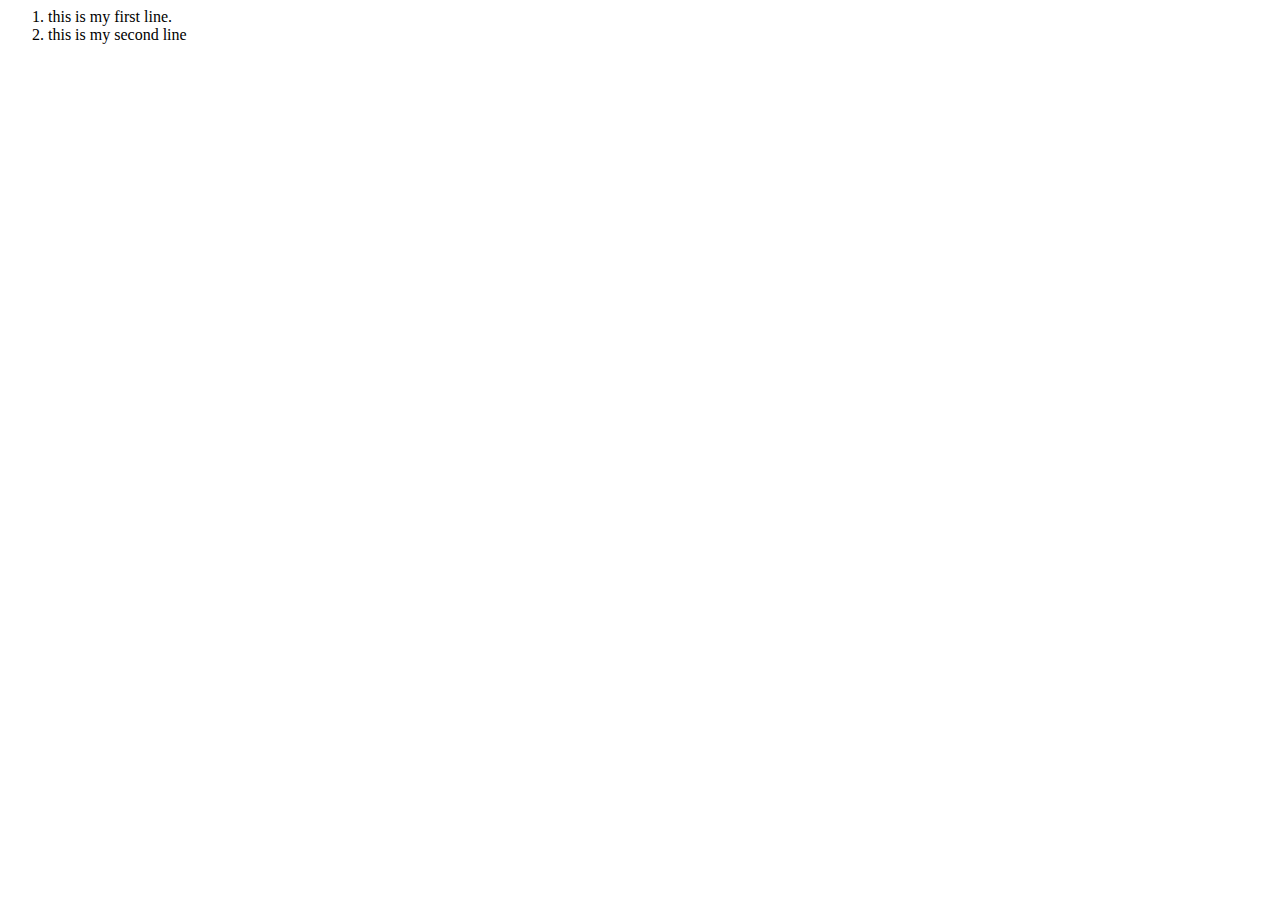
<file: ui/article-one.html>
<html>
<head>
    <title>
        article-one
    </title>
    </head>
    <body>
        <ol><li>
        this is my first line.</li>
        <li>
        this is my second line
        </li>
        </ol>
        
        
    </body>
    
    
    



</html>
</file>
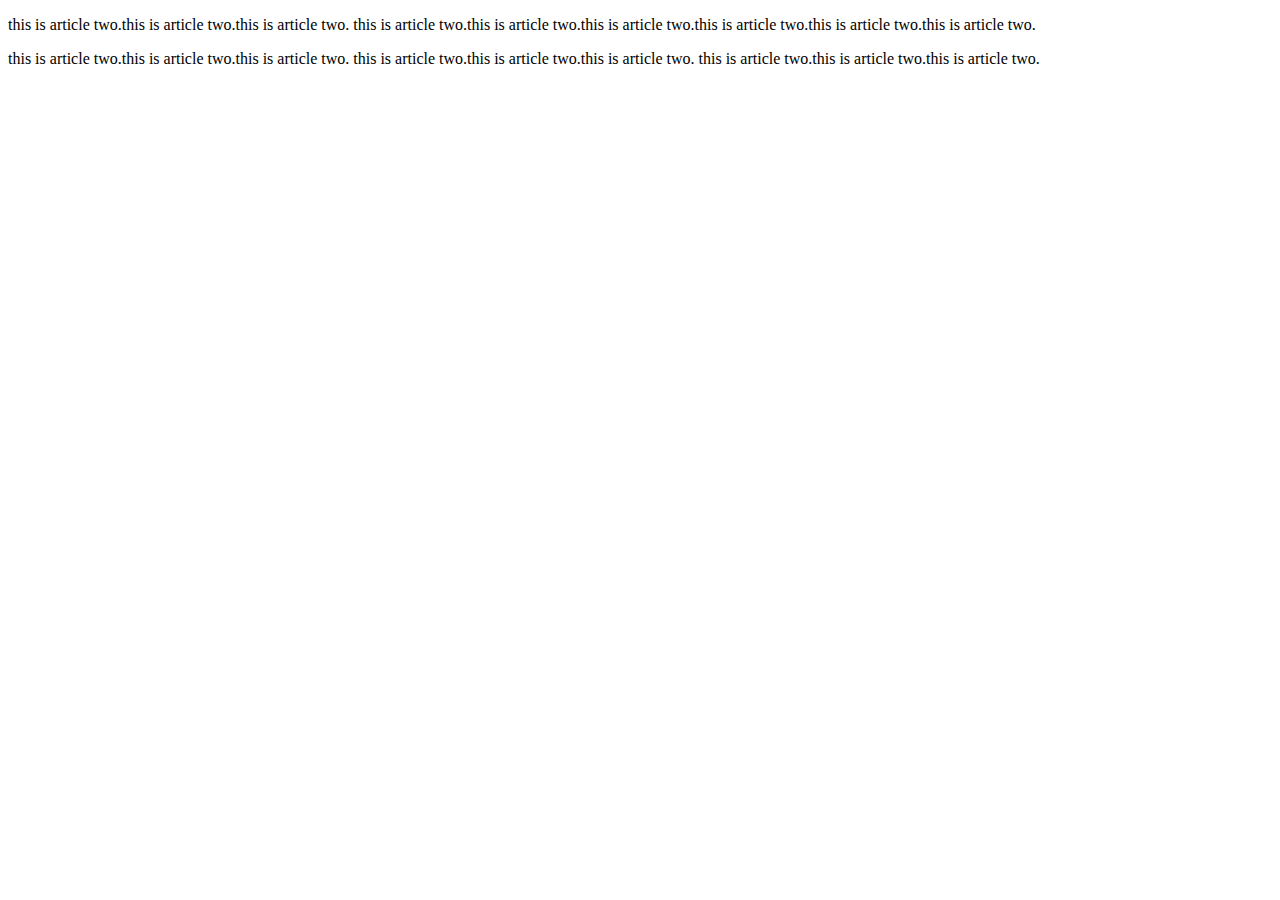
<file: ui/article-two.html>
<!doctype html>
<html>
    <head>
        <title>  article two  </title>
    </head>
    <body>
        <div class="center text- big bold  p"> 
        <script>
        alert('shweta');
        </script>
        <p>
            this is article two.this is article two.this is article two.
            this is article two.this is article two.this is article two.this is article two.this is article two.this is article two.
                    </p>
               <p>
                this is article two.this is article two.this is article two.
                this is article two.this is article two.this is article two.
                this is article two.this is article two.this is article two.
            
                      </p>
                      </div>
    </body>
</html>
</file>
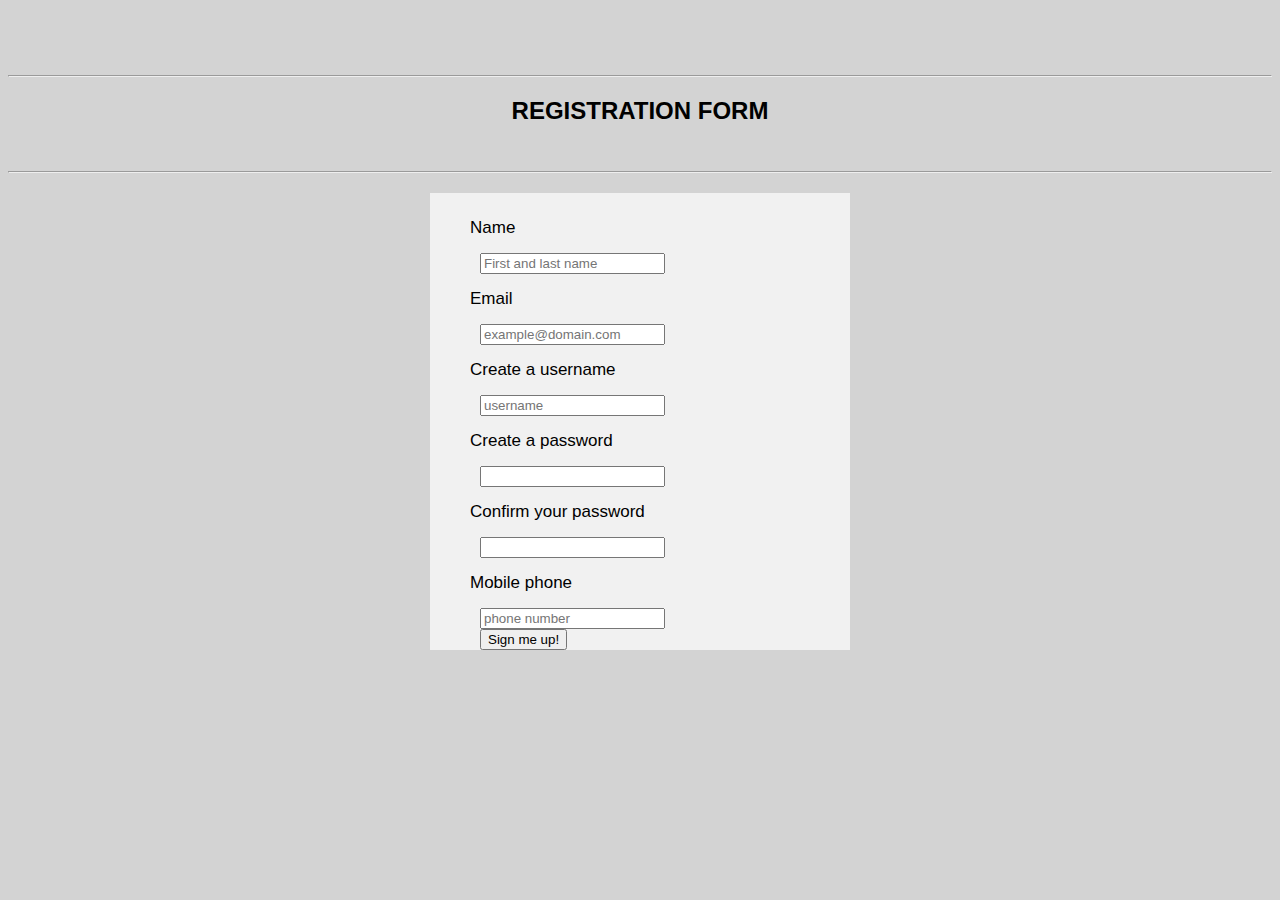
<file: ui/registration.html>
<html>
<head>

<title> Registration Form </title>
<link href="/ui/style.css" rel="stylesheet"/>
</head>
<body>


<hr>
<h2>REGISTRATION FORM</h2>

<br>
<hr>
 <div  class="form">
    		<form id="contactform"> 
    			<p class="contact"><label for="name">Name</label></p> 
    			<input id="name" name="name" placeholder="First and last name" required="" tabindex="1" type="text"> 
    			 
    			<p class="contact"><label for="email">Email</label></p> 
    			<input id="email" name="email" placeholder="example@domain.com" required="" tabindex="2" type="email"> 
                
                <p class="contact"><label for="username">Create a username</label></p> 
    			<input id="username" name="username" placeholder="username" required="" tabindex="3" type="text"> 
    			 
                <p class="contact"><label for="password">Create a password</label></p> 
    			<input type="password" id="password" name="password" required="" tabindex="4"> 
                <p class="contact"><label for="repassword">Confirm your password</label></p> 
    			<input type="password" id="repassword" name="repassword" required="" tabindex="5"> 
                <p class="contact"><label for="phone">Mobile phone</label></p> 
                <input id="phone" name="phone" placeholder="phone number" required="" type="text"> <br>
                <input class="buttom" name="submit" id="submit" tabindex="5" value="Sign me up!" type="submit"> 	 
   </form> 
</div>

</body>




</html>
</file>
<file: ui/style.css>
body {
    font-family: sans-serif;
    background-color: lightgrey;
    margin-top: 75px;
}

.center {
    text-align: center;
}


.header{
    text-align:center;
    
}
.text-big {
    font-size: 300%;
}

.bold {
    font-weight: bold;
}

.img-medium {
    height: 200px;
}

h2
{
text-align:center;}

.form{
	background:#f1f1f1; width:370px; margin:20 auto; padding-left:50px; padding-top:10px;
}

.form p.contact { font-size: 17px; margin:0px 0px 0px -10px;line-height: 50px; font-family:Arial, Helvetica;}

.form input:focus, textarea:focus { border: 1px solid #ff5400; background-color: rgba(255, 255, 255, 1); }
</file>
